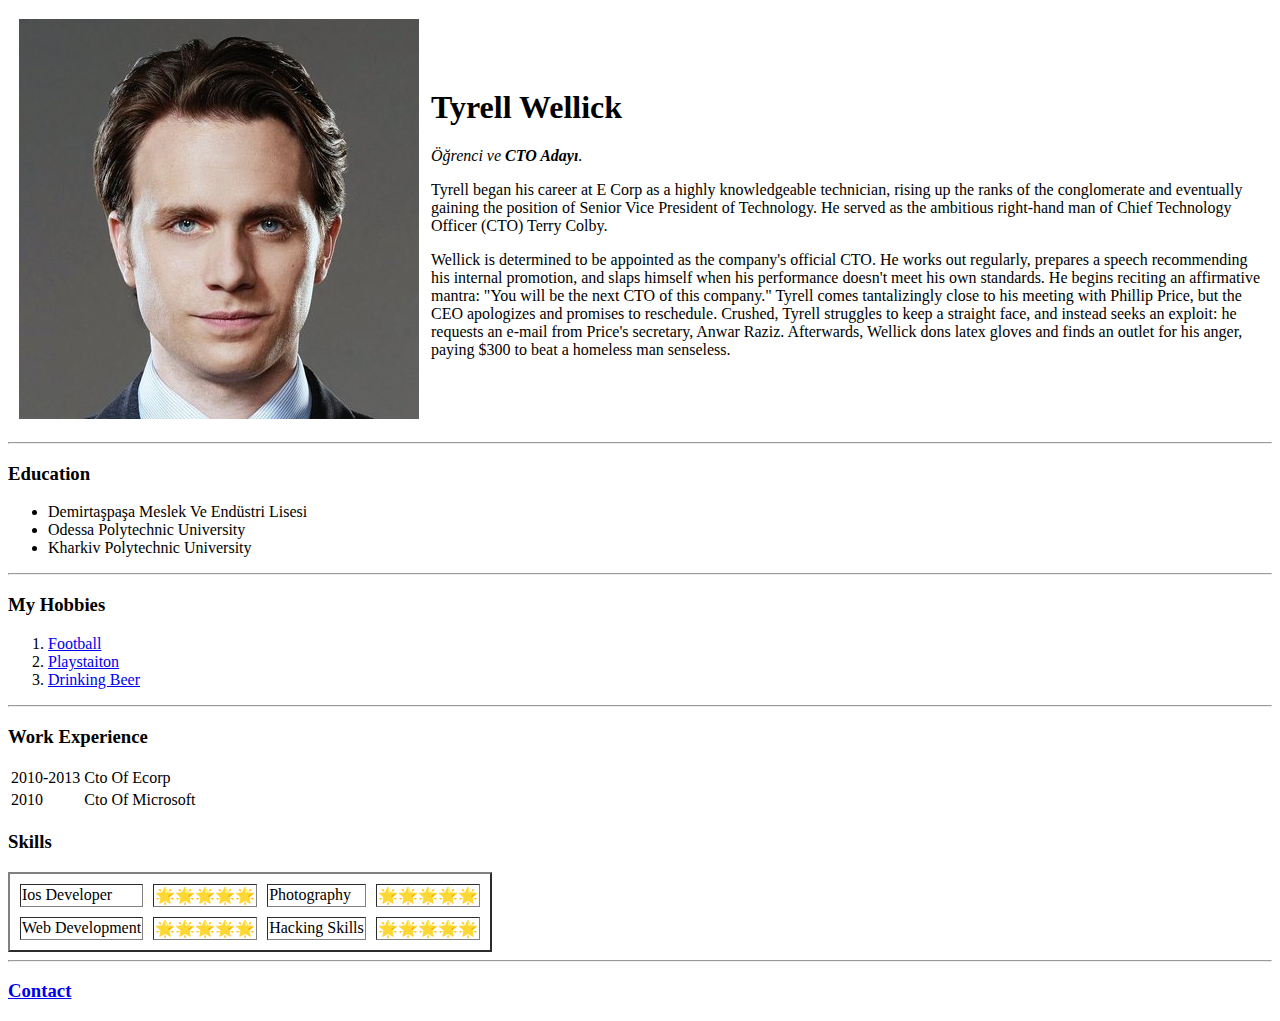
<file: index.html>
<!DOCTYPE html>

  <html>


  <head>
    <meta charset="utf-8">
    <title>Tyrell Wellick</title>
  </head>
  <body>
      <table cellspacing="10px">
          <tr>
              <td>
      <img src="Images folder/rio.jpg" alt="tyrellwellickphoto">
              </td>
          
         
              <td>
      <h1>Tyrell Wellick</h1>
      <p> <em>Öğrenci ve <strong>CTO Adayı</strong>.</em> </p>
      <p>Tyrell began his career at E Corp as a highly knowledgeable technician, rising up the ranks of the conglomerate and eventually gaining the position of Senior Vice President of Technology. He served as the ambitious right-hand man of Chief Technology Officer (CTO) Terry Colby.</p>
      <p>Wellick is determined to be appointed as the company's official CTO. He works out regularly, prepares a speech recommending his internal promotion, and slaps himself when his performance doesn't meet his own standards. He begins reciting an affirmative mantra: "You will be the next CTO of this company." Tyrell comes tantalizingly close to his meeting with Phillip Price, but the CEO apologizes and promises to reschedule. Crushed, Tyrell struggles to keep a straight face, and instead seeks an exploit: he requests an e-mail from Price's secretary, Anwar Raziz. Afterwards, Wellick dons latex gloves and finds an outlet for his anger, paying $300 to beat a homeless man senseless. </p>
              </tr>
      
      </table>
      <hr>
      <h3>Education</h3>
      <ul>
          <li>Demirtaşpaşa Meslek Ve Endüstri Lisesi</li>
          <li>Odessa Polytechnic University</li>
          <li>Kharkiv Polytechnic University</li>
      </ul>
      <hr>
      <h3> My Hobbies</h3>
      <ol>
          <li> <a href="https://en.wikipedia.org/wiki/Football" target="_blank">Football</a></li>
          <li> <a href="https://en.wikipedia.org/wiki/PlayStation_5">Playstaiton </a></li>
          <li> <a href="https://en.wikipedia.org/wiki/Beer">Drinking Beer </a></li>
      </ol>
      <hr>
      <h3>Work Experience</h3>
      <table>
          <tr>
              <td>2010-2013</td> <td>Cto Of Ecorp</td> 
          </tr>
          <tr>
            <td>2010</td> <td>Cto Of Microsoft</td>
          </tr>
      </table>
      <h3>Skills</h3>
      <table border="2" cellspacing="10px">
          <tr>
              <td>Ios Developer </td> 
              <td>🌟🌟🌟🌟🌟</td>
              <td>Photography</td>
              <td>🌟🌟🌟🌟🌟</td>
          </tr>
     
      
          <tr>
              <td>Web Development</td>
              <td>🌟🌟🌟🌟🌟</td>
              <td>Hacking Skills</td>
              <td>🌟🌟🌟🌟🌟</td>
          </tr>
      </table>
      
      
      
      
      
      
      <hr>
      <h3> <a href="contact.html">  Contact  </a>  </h3>

      
      
      
          
      
      









   </body>





    </head>


  </html>
</file>
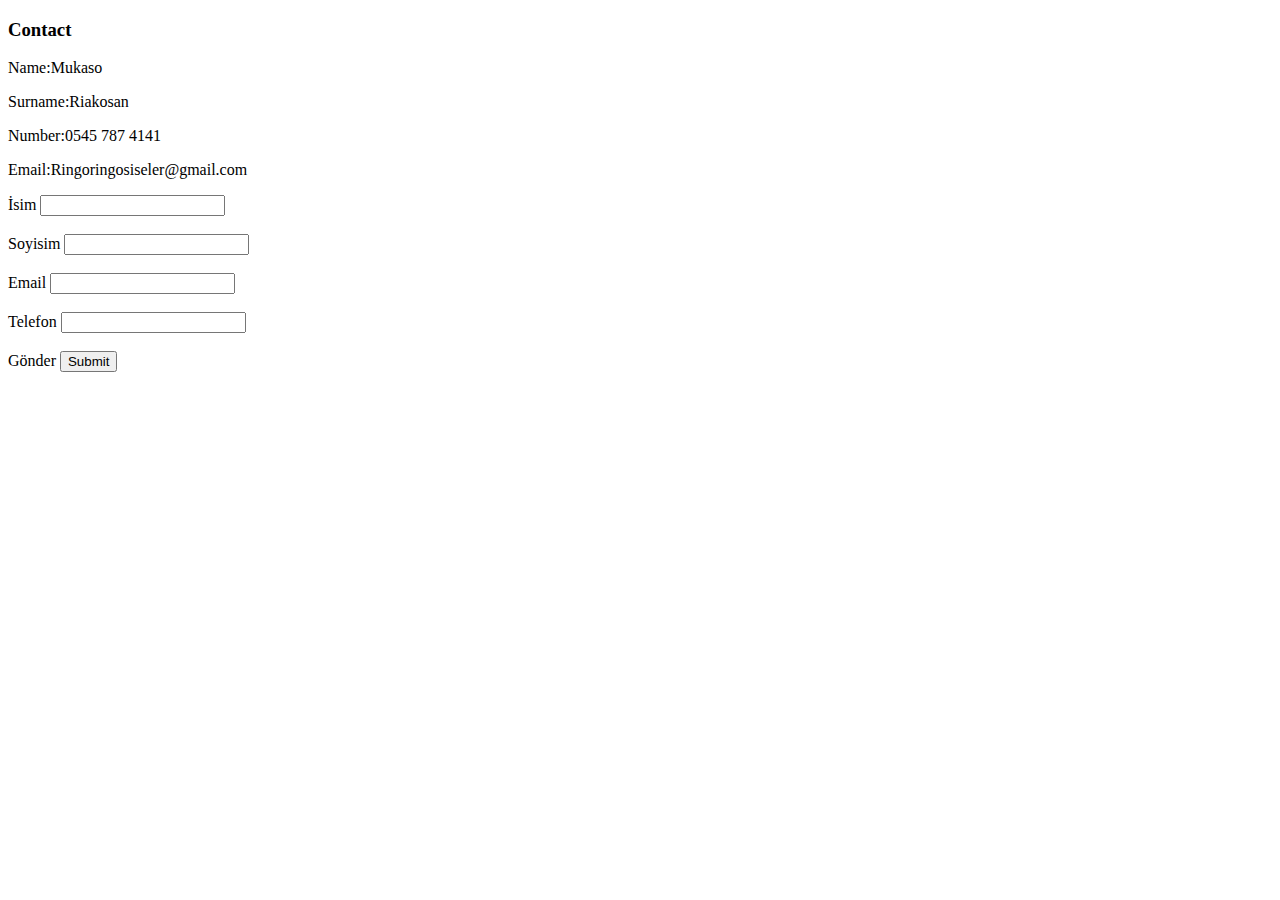
<file: contact.html>
<!DOCTYPE html>
  <html>
      <head>
          <meta charset="utf-8">
          <title>Contact</title>
      </head>
      <body>
          <h3>Contact</h3>
          <p>Name:Mukaso</p>
          <p>Surname:Riakosan</p>
          <p>Number:0545 787 4141</p>
          <p>Email:Ringoringosiseler@gmail.com</p>

          <form method="POST" >
              <label for="myname">İsim</label>
              <input type="text" name="myname" id="myname"><br><br>
              <label for="mysurname">Soyisim</label>
              <input type="text" name="mysurname" id="mysurname"><br><br>
              <label for="myemail">Email</label>
              <input type="email" name="myemail" id="myemail"><br><br>
              <label for="mytelephone">Telefon</label>
              <input type="tel" name="mytelephone" id="mytelephone"> <br><br>
              <label for="gonder">Gönder</label>
              <input type="submit" name="gonder" id="gonder">

          </form>
      </body>
  </html>
</file>
